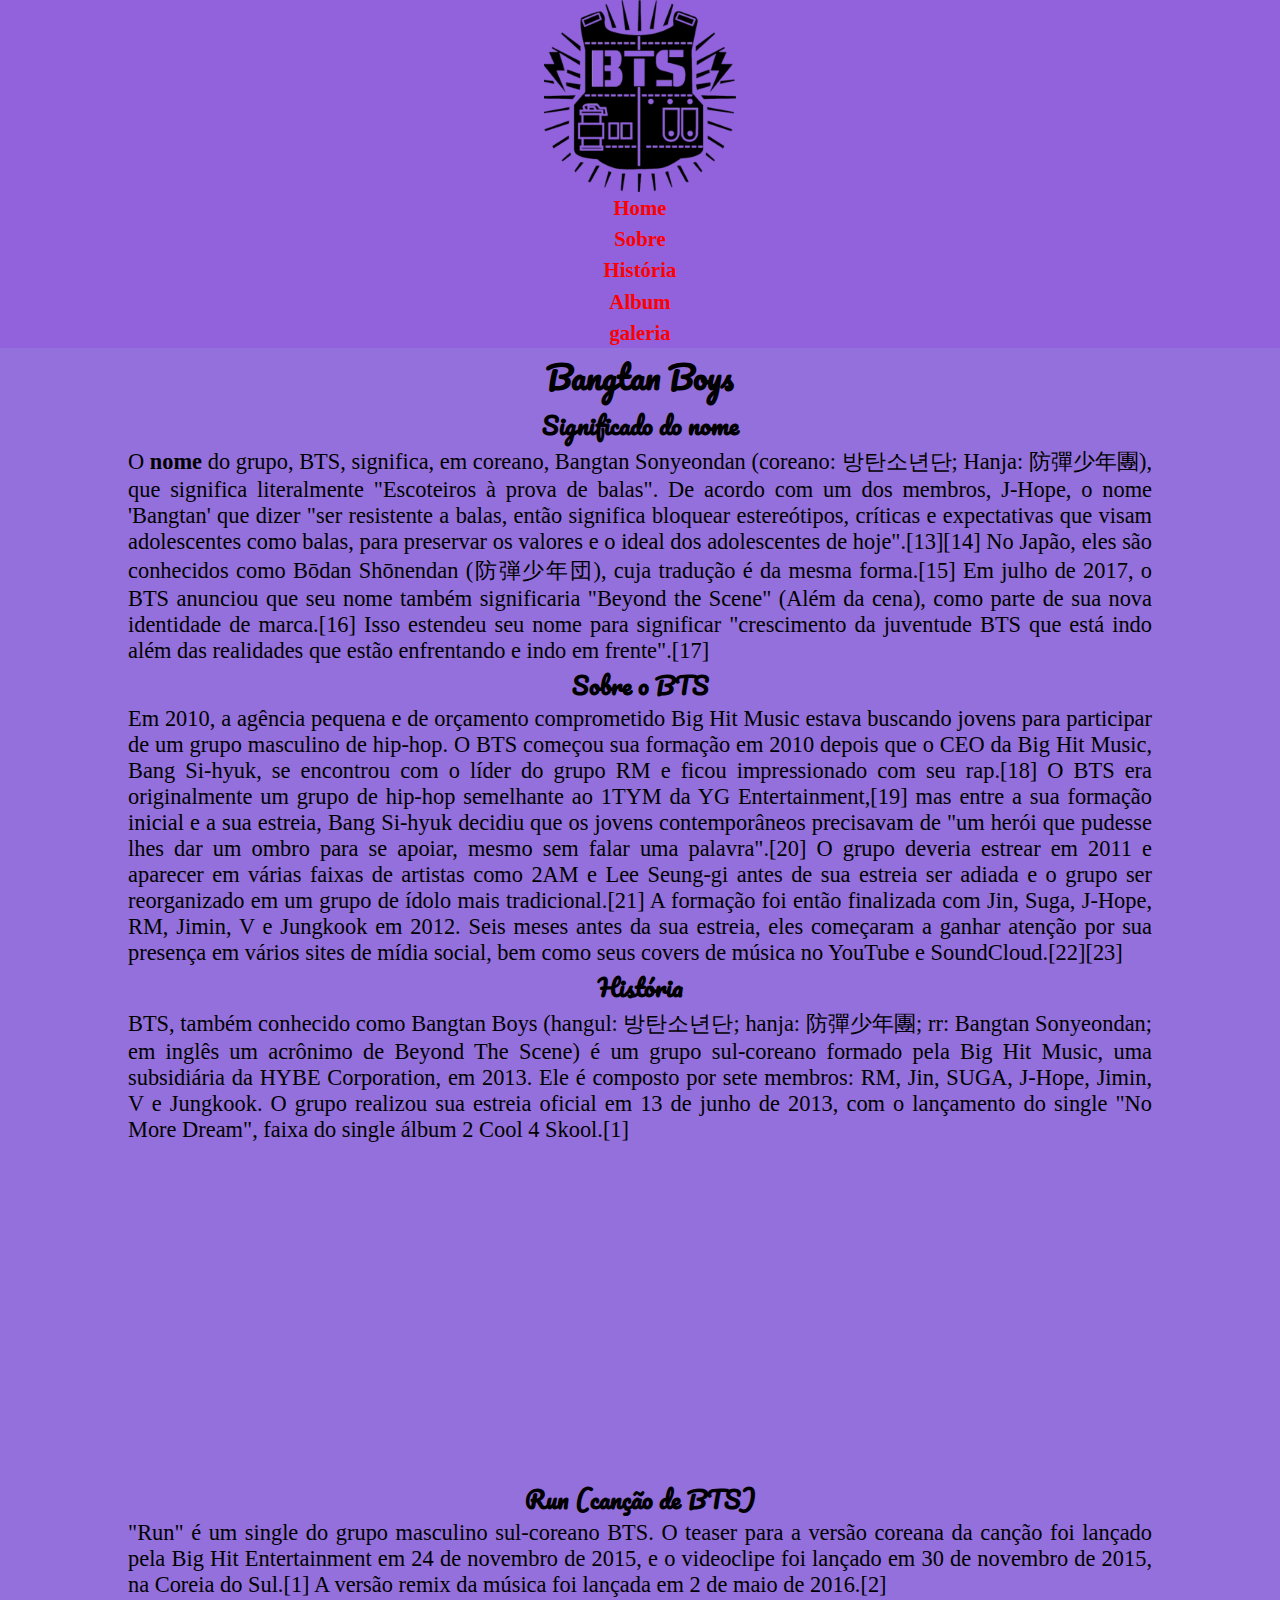
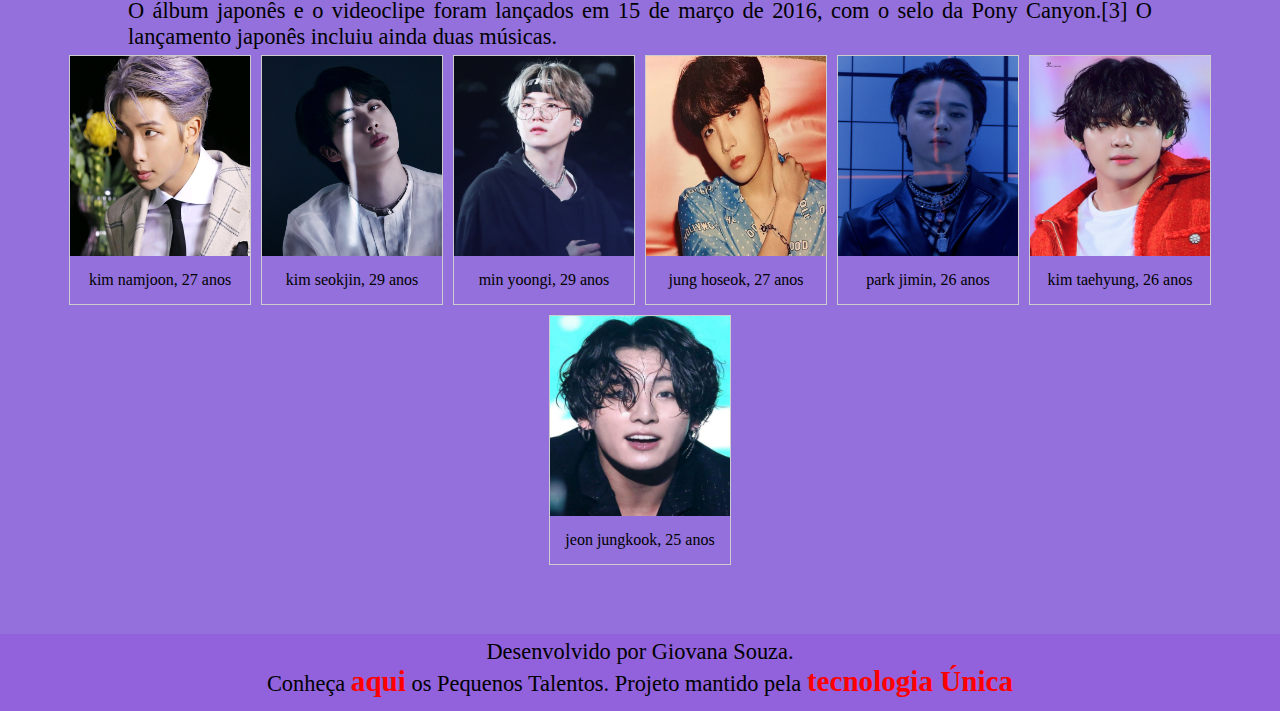
<file: index.html>
<html lang="pt-br">

<head>
	<link rel="shortcut icon" href="img/favicon.ico" type="image/x-icon">
	<meta charset="UTF-8">
	<meta http-equiv="X-UA-Compatible" content="IE=edge">
	<meta name="viewport" content="width=device-width, initial-scale=1.0">
	<title>Meu Site BTS</title>
	<link rel="stylesheet" href="css/estilo.css">
	<link href="https://fonts.googleapis.com/css2?family=Caveat&family=Pacifico&display=swap" rel="stylesheet">
</head>

<body>
	<header>
		<figure>
			<img src="img/logo.png" alt="">
		</figure>
		<div class="menu">
			<ul>
				<li> <a href="#">Home</a> </li>
				<li> <a href="#sobre">Sobre</a> </li>
				<li> <a href="#hist">História</a> </li>
				<li> <a href="#run">Album</a> </li>
				<li><a href="galeria.html">galeria</a></li>
			</ul>
		</div>
	</header>

	<div class="container">
		<h1>Bangtan Boys</h1>
		<h2>Significado do nome</h2>
		<p>O <strong>nome</strong> do grupo, BTS, significa, em coreano, Bangtan Sonyeondan (coreano: 방탄소년단; Hanja:
			防彈少年團),
			que significa literalmente "Escoteiros à prova de balas". De acordo com um dos membros, J-Hope, o nome
			'Bangtan'
			que dizer "ser resistente a balas, então significa bloquear estereótipos, críticas e expectativas que visam
			adolescentes como balas, para preservar os valores e o ideal dos adolescentes de hoje".[13][14] No Japão,
			eles são
			conhecidos como Bōdan Shōnendan (防弾少年団), cuja tradução é da mesma forma.[15] Em julho de 2017, o BTS
			anunciou que
			seu nome também significaria "Beyond the Scene" (Além da cena), como parte de sua nova identidade de
			marca.[16]
			Isso estendeu seu nome para significar "crescimento da juventude BTS que está indo além das realidades que
			estão
			enfrentando e indo em frente".[17]</p>
		<h2 id="sobre">Sobre o BTS</h2>
		<p>Em 2010, a agência pequena e de orçamento comprometido Big Hit Music estava buscando jovens para participar
			de um
			grupo masculino de hip-hop. O BTS começou sua formação em 2010 depois que o CEO da Big Hit Music, Bang
			Si-hyuk, se
			encontrou com o líder do grupo RM e ficou impressionado com seu rap.[18] O BTS era originalmente um grupo de
			hip-hop semelhante ao 1TYM da YG Entertainment,[19] mas entre a sua formação inicial e a sua estreia, Bang
			Si-hyuk
			decidiu que os jovens contemporâneos precisavam de "um herói que pudesse lhes dar um ombro para se apoiar,
			mesmo
			sem falar uma palavra".[20] O grupo deveria estrear em 2011 e aparecer em várias faixas de artistas como 2AM
			e Lee
			Seung-gi antes de sua estreia ser adiada e o grupo ser reorganizado em um grupo de ídolo mais
			tradicional.[21] A
			formação foi então finalizada com Jin, Suga, J-Hope, RM, Jimin, V e Jungkook em 2012. Seis meses antes da
			sua
			estreia, eles começaram a ganhar atenção por sua presença em vários sites de mídia social, bem como seus
			covers de
			música no YouTube e SoundCloud.[22][23]</p>
		<h2 id="hist">História</h2>
		<p>BTS, também conhecido como Bangtan Boys (hangul: 방탄소년단; hanja: 防彈少年團; rr: Bangtan Sonyeondan; em inglês um
			acrônimo de Beyond The Scene) é um grupo sul-coreano formado pela Big Hit Music, uma subsidiária da HYBE
			Corporation, em 2013. Ele é composto por sete membros: RM, Jin, SUGA, J-Hope, Jimin, V e Jungkook. O grupo
			realizou sua estreia oficial em 13 de junho de 2013, com o lançamento do single "No More Dream", faixa do
			single
			álbum 2 Cool 4 Skool.[1]</p>

		<div class="video">
			<iframe width="80%" height="315" src="https://www.youtube.com/embed/rBG5L7UsUxA"
				title="BTS (방탄소년단) 'No More Dream' Official MV" frameborder="0"
				allow="accelerometer; autoplay; clipboard-write; encrypted-media; gyroscope; picture-in-picture"
				allowfullscreen></iframe>
		</div>

		<div class="video">
			<iframe width="80%" height="315" src="https://www.youtube.com/embed/bhWXw56puNY"
				title="[CHOREOGRAPHY] BTS (방탄소년단) 'IDOL' Dance Practice" frameborder="0"
				allow="accelerometer; autoplay; clipboard-write; encrypted-media; gyroscope; picture-in-picture"
				allowfullscreen></iframe>
		</div>
		<br>
		<h2 id="run">Run (canção de BTS)</h2>
		<p>"Run" é um single do grupo masculino sul-coreano BTS. O teaser para a versão coreana da canção foi lançado
			pela
			Big Hit Entertainment em 24 de novembro de 2015, e o videoclipe foi lançado em 30 de novembro de 2015, na
			Coreia
			do Sul.[1] A versão remix da música foi lançada em 2 de maio de 2016.[2]</p>
		<p>O álbum japonês e o videoclipe foram lançados em 15 de março de 2016, com o selo da Pony Canyon.[3] O
			lançamento
			japonês incluiu ainda duas músicas.</p>
	</div>

	<div class="center">
		<div class="gallery">
			<img src="img/kimnamjoon.jpeg" alt="Cinque Terre" width="600" height="400">
			<div class="desc">kim namjoon, 27 anos</div>
		</div>

		<div class="gallery">
			<img src="img/kimseokjin.jpeg" alt="Forest" width="600" height="400">
			<div class="desc">kim seokjin, 29 anos</div>
		</div>

		<div class="gallery">
			<img src="img/minyoongi.jpg" alt="Northern Lights" width="600" height="400">
			<div class="desc">min yoongi, 29 anos</div>
		</div>

		<div class="gallery">
			<img src="img/junghoseok.jpg" alt="Mountains" width="600" height="400">
			<div class="desc">jung hoseok, 27 anos </div>
		</div>

		<div class="gallery">
			<img src="img/parkjimin.jpg" alt="Mountains" width="600" height="400">
			<div class="desc">park jimin, 26 anos</div>
		</div>

		<div class="gallery">
			<img src="img/kimtaehyung.png" alt="Mountains" width="600" height="400">
			<div class="desc">kim taehyung, 26 anos</div>
		</div>

		<div class="gallery">
			<img src="img/jeonjungkook.jpg" alt="Mountains" width="600" height="400">
			<div class="desc">jeon jungkook, 25 anos</div>
		</div>

	</div>
	<footer class="teste">
		<p> Desenvolvido por Giovana Souza. </p>
		<p>Conheça <a target="_blank" href="https://pequenostalentos.tecnologiaunica.com.br/">aqui</a> os Pequenos
			Talentos.
			Projeto mantido pela <a target="_blank" href="https://tecnologiaunica.com.br/">tecnologia Única</a></p>
		<p></p>
	</footer>
</body>

</html>
</file>
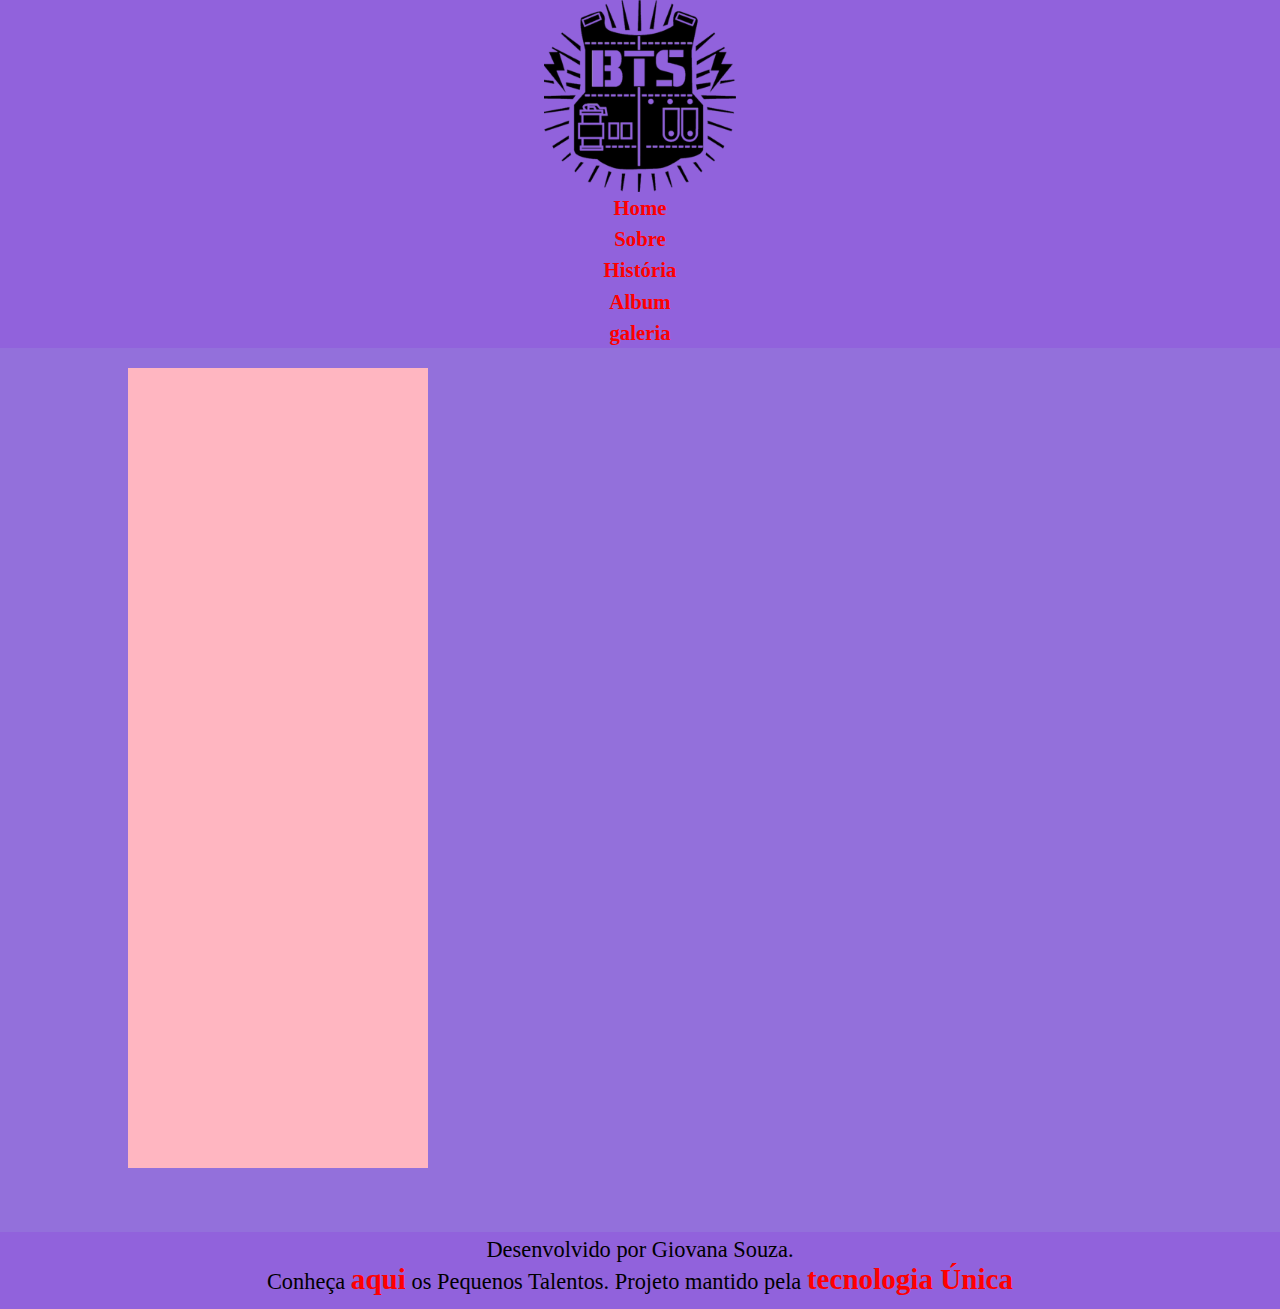
<file: galeria.html>
<html lang="pt-br">

<head>
	<link rel="shortcut icon" href="img/favicon.ico" type="image/x-icon">
	<meta charset="UTF-8">
	<meta http-equiv="X-UA-Compatible" content="IE=edge">
	<meta name="viewport" content="width=device-width, initial-scale=1.0">
	<title>Meu Site BTS</title>
	<link rel="stylesheet" href="css/estilo.css">
	<link href="https://fonts.googleapis.com/css2?family=Caveat&family=Pacifico&display=swap" rel="stylesheet">
</head>

<body>
	<header>
		<figure>
			<a href="index.html"><img src="img/logo.png" alt=""></a>
		</figure>
		<div class="menu">
			<ul>
				<li> <a href="index.html">Home</a> </li>
				<li> <a href="index.html#sobre">Sobre</a> </li>
				<li> <a href="index.html#hist">História</a> </li>
				<li> <a href="#run">Album</a> </li>
				<li><a href="galeria.html">galeria</a></li>
			</ul>
		</div>
	</header>

	<div class="container">
		<div class="ani">

		</div>
	</div>
	<footer class="teste">
		<p> Desenvolvido por Giovana Souza. </p>
		<p>Conheça <a target="_blank" href="https://pequenostalentos.tecnologiaunica.com.br/">aqui</a> os Pequenos
			Talentos.
			Projeto mantido pela <a target="_blank" href="https://tecnologiaunica.com.br/">tecnologia Única</a></p>
		<p></p>
	</footer>
</body>

</html>
</file>
<file: css/estilo.css>
*{
    margin: 0%;
    padding: 0%;
}

html{
    scroll-behavior: smooth;
}
body{
    background-color:#9370DB;
}
header{
    background-color: rgba(138,43,226,0.2);
}
img{
    width: 15%;
}

figure{
    text-align: center;
}
.menu{
    text-align: center;
}

.container{
    width: 80%;
    margin: auto;

}

h1,h2{

    text-align: center;
font-family: 'Pacifico', cursive;
}

p{

    font-family: 'Handlee', cursive;
    font-size:  1.4em;
    text-align:justify;
}

.video{
    text-align: center;
    width: 50%;
    float: left;
    margin-bottom: 2%;

}
footer{
    clear: both;
    background-color: rgba(138,43,226,0.2);
    padding-top: 5px; 
    padding-bottom: 1%;
    margin-top: 5% !important;
} 
footer p{
    text-align: center;
    
}


div.gallery {
    margin: 5px;
    border: 1px solid #ccc;
    float: left;
    width: 180px;
    text-align: center;
  }
  
  div.gallery:hover {
    border: 1px solid #777;
  }
  
  div.gallery img {
    width: 100%;
    height: 200px;

  }
  
  div.desc {
    padding: 15px;
    text-align: center;
  }
.menu ul li{
    line-height: 1.5;
}
/* unvisited link */
a:link {
    color: red;
    font-family: 'Handlee', cursive;
    font-weight: bolder;
    text-decoration: none;
    font-size: 1.3em;
  }
  
  /* visited link */
  a:visited {
    color:#000;
    font-weight: bolder;
    text-decoration: none;
    font-family:'Handlee' ,cursive;
    font-size: 1.3em;
}
  
  /* mouse over link */
  a:hover {
    color: #4F4F4F;
    animation: rodar 0.7s ease-in-out;
    border-radius: 25px;
    background-color:#FFE4C4;
    padding: 0.7%;
  }
  
  /* selected link */
  a:active {
    color: blue;
   
  }

.center{
    display: flex;
    flex-wrap: wrap;
    justify-content: center;
    align-items: center;
}
.ani{
    width: 300px;
    height: 800px;
    background-color: #ffb6c1;
    margin-top: 2%;
    transition: width 2s;
}

.ani:hover{
width: 800px;

}
</file>
